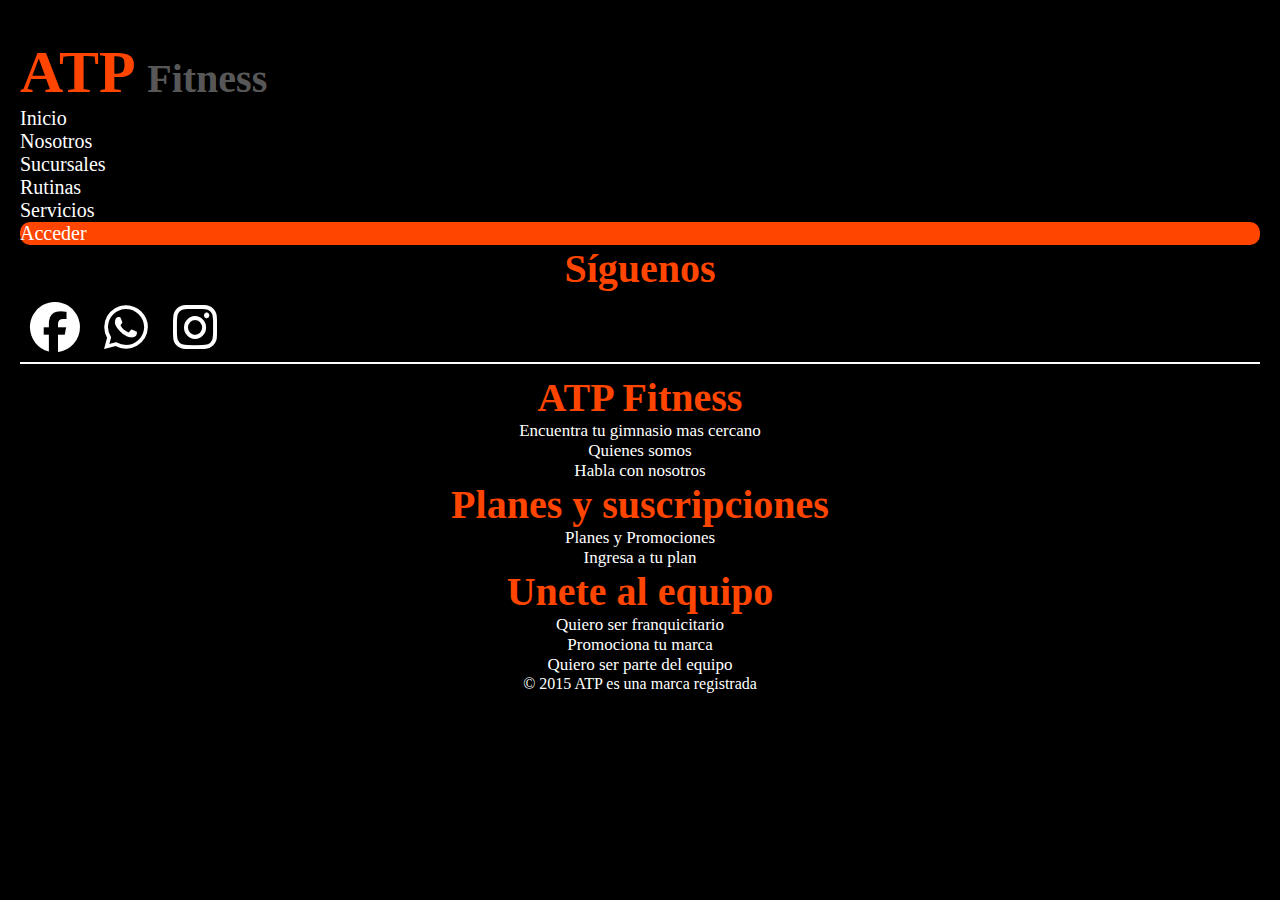
<file: login.html>
<!DOCTYPE html>
<html lang="es">
<head>
    <meta charset="UTF-8">
    <meta name="viewport" content="width=device-width, initial-scale=1.0">
    <title>ATP Fitness</title>
    <!-- Enlace a la hoja de estilos de Bootstrap -->
    <link href="https://cdn.jsdelivr.net/npm/bootstrap@5.3.5/dist/css/bootstrap.min.css" rel="stylesheet" integrity="sha384-SgOJa3DmI69IUzQ2PVdRZhwQ+dy64/BUtbMJw1MZ8t5HZApcHrRKUc4W0kG879m7" crossorigin="anonymous">
    <link rel="shortcut icon" href="Imagenes/logoATP.png" type="image/x-icon">
    <link rel="stylesheet" href="https://cdnjs.cloudflare.com/ajax/libs/font-awesome/6.7.2/css/all.min.css" integrity="sha512-Evv84Mr4kqVGRNSgIGL/F/aIDqQb7xQ2vcrdIwxfjThSH8CSR7PBEakCr51Ck+w+/U6swU2Im1vVX0SVk9ABhg==" crossorigin="anonymous" referrerpolicy="no-referrer" />">
    <link rel="stylesheet" href="style.css">
</head>
<body>
    <header>
        <nav class="navbar navbar-expand-lg navbar-light">
            <a class="navbar-brand LogoATP" href="#">ATP <span class="Logo2">Fitness</span></a>
            <button class="navbar-toggler" type="button" data-toggle="collapse" data-target="#navbarNav" aria-controls="navbarNav" aria-expanded="false" aria-label="Toggle navigation">
                <span class="navbar-toggler-icon"></span>
            </button>
            <div class="collapse navbar-collapse" id="navbarNav">
                <ul class="navbar-nav">
                    <li class="nav-item active">
                        <a class="nav-link" href="index.html">Inicio</a>
                    </li>
                    <li class="nav-item">
                        <a class="nav-link" href="nosotros.html">Nosotros</a>
                    </li>
                    <li class="nav-item">
                        <a class="nav-link" href="sucursales.html">Sucursales</a>
                    </li>
                    <li class="nav-item">
                        <a class="nav-link" href="rutinas.html">Rutinas</a>
                    </li>
                    <li class="nav-item">
                        <a class="nav-link" href="servicios.html">Servicios</a>
                    </li>
                    <li class="nav-item log__button">
                        <a class="nav-link" href="login.html">Acceder</a>
                    </li>
                </ul>
            </div>
        </nav>
        <footer>
            <div class="container mt-5 ATPDivRed">
                <h1 class="footer__tittle">Síguenos</h1>
                <div class="row">
                    <div class="col-md-12 col-sm-12 d-flex justify-content-center">
                        <a href="https://www.facebook.com/?locale=es_LA" target="_blank">
                            <i class="fa-brands fa-facebook redes"></i>
                        </a>
                        <a href="https://walink.co/a90d74" target="_blank">
                            <i class="fa-brands fa-whatsapp redes"></i>
                        </a>
                        <a href="https://www.instagram.com/" target="_blank">
                            <i class="fa-brands fa-instagram redes"></i>
                        </a>
                    </div>
                </div>
            </div>
            <div class="container mt-5 ATPDiv">
                <div class="row">
                    <div class="col-md-4 col-sm-12 ">
                        <h2 class="footer__tittle">ATP Fitness</h1>
                        <p class="footer-text"><a href="sucursales.html">Encuentra tu gimnasio mas cercano</a></p>
                        <p class="footer-text"><a href="nosotros.html">Quienes somos</a></p>
                        <p class="footer-text"><a href="contacto.html">Habla con nosotros</a></p>
                    </div>
                    <div class="col-md-4 col-sm-12 ">
                        <h2 class="footer__tittle">Planes y suscripciones</h2>
                        <p class="footer-text"><a href="login.html">Planes y Promociones</a></p>
                        <p class="footer-text"><a href="rutinas.html">Ingresa a tu plan</a></p>
                    </div>
                    <div class="col-md-4 col-sm-12 ">
                        <h2 class="footer__tittle">Unete al equipo</h2>
                        <p class="footer-text"><a href="franquicia.html">Quiero ser franquicitario</a></p>
                        <p class="footer-text"><a href="servicios-contacto.html">Promociona tu marca</a></p>
                        <p class="footer-text"><a href="contacto.html">Quiero ser parte del equipo</a></p>
                    </div>
                </div>
            </div>
            <p style="color: white; text-align: center;">© 2015 ATP es una marca registrada</p>
        </footer>
    </header>
    <!-- Enlace a los scripts de Bootstrap -->
    <script src="https://cdn.jsdelivr.net/npm/@popperjs/core@2.11.8/dist/umd/popper.min.js" integrity="sha384-I7E8VVD/ismYTF4hNIPjVp/Zjvgyol6VFvRkX/vR+Vc4jQkC+hVqc2pM8ODewa9r" crossorigin="anonymous"></script>
    <script src="https://cdn.jsdelivr.net/npm/bootstrap@5.3.5/dist/js/bootstrap.min.js" integrity="sha384-VQqxDN0EQCkWoxt/0vsQvZswzTHUVOImccYmSyhJTp7kGtPed0Qcx8rK9h9YEgx+" crossorigin="anonymous"></script>
</body>
</html>
</file>
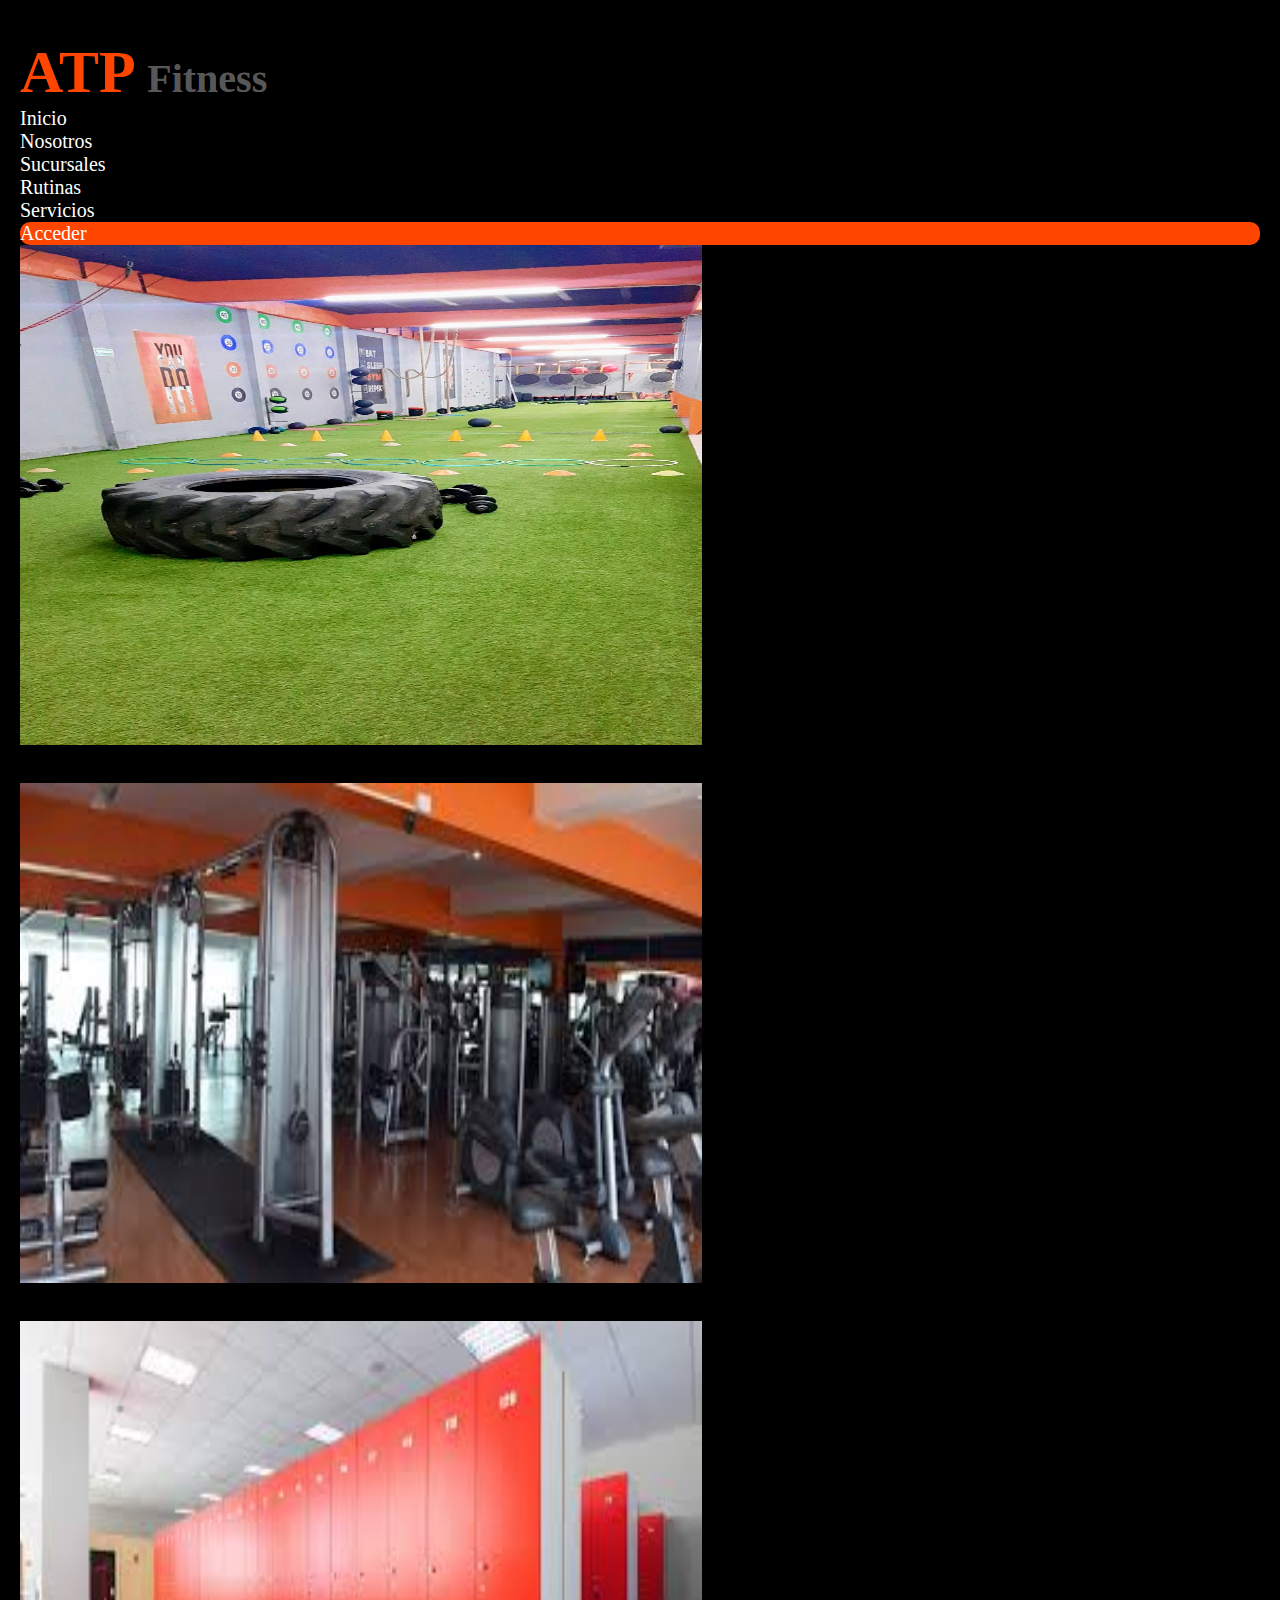
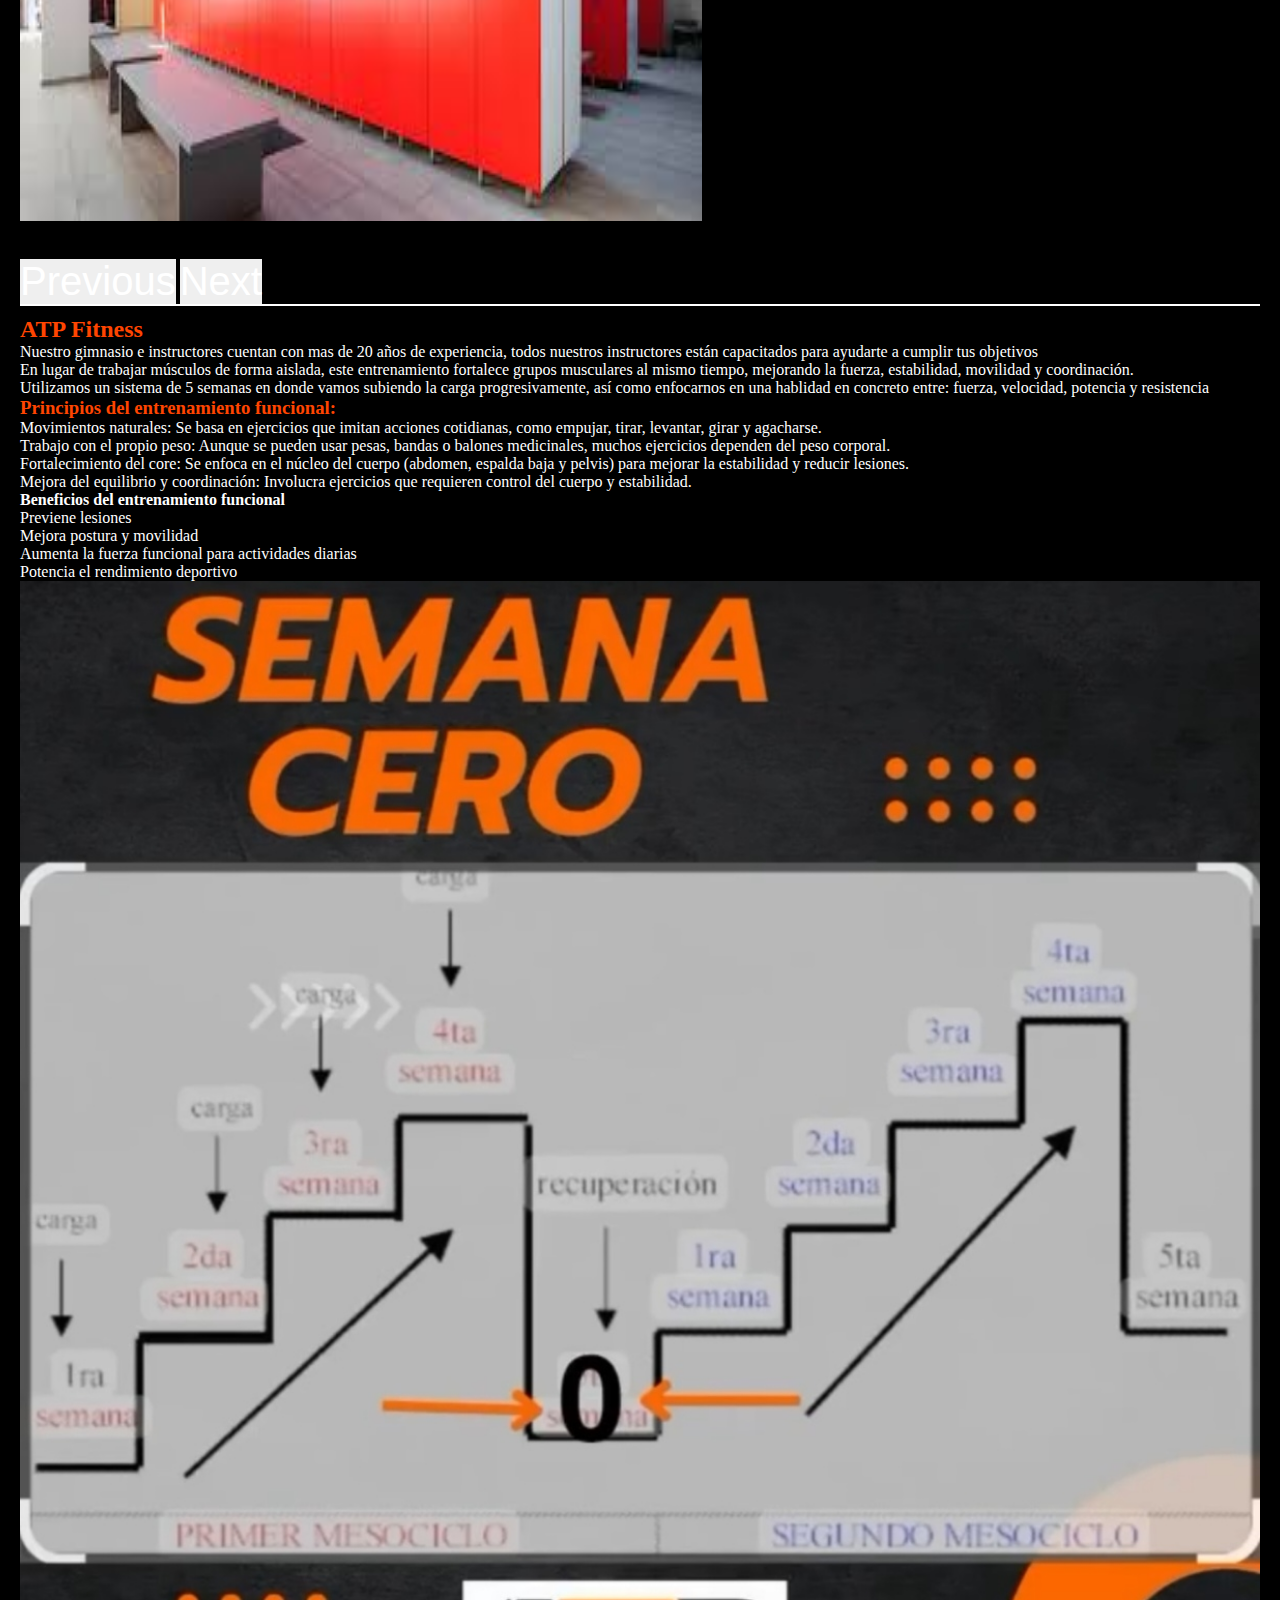
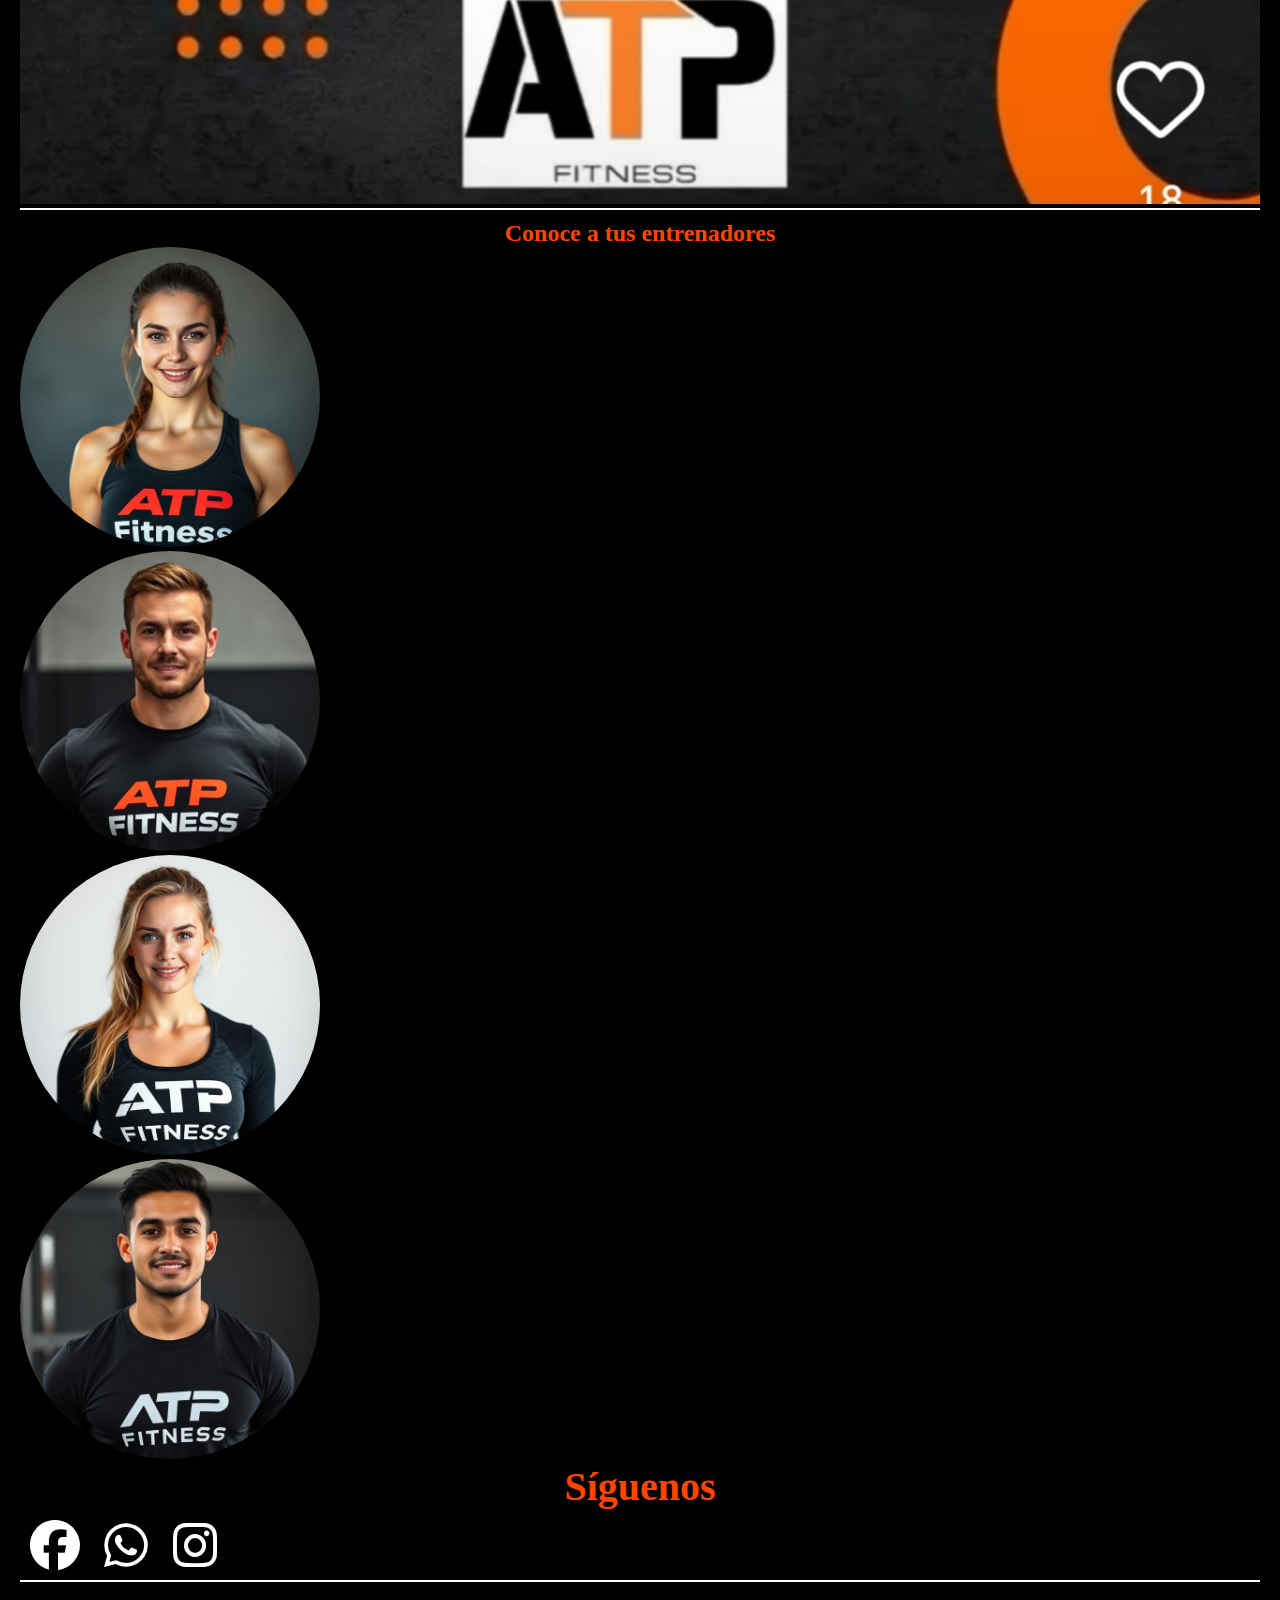
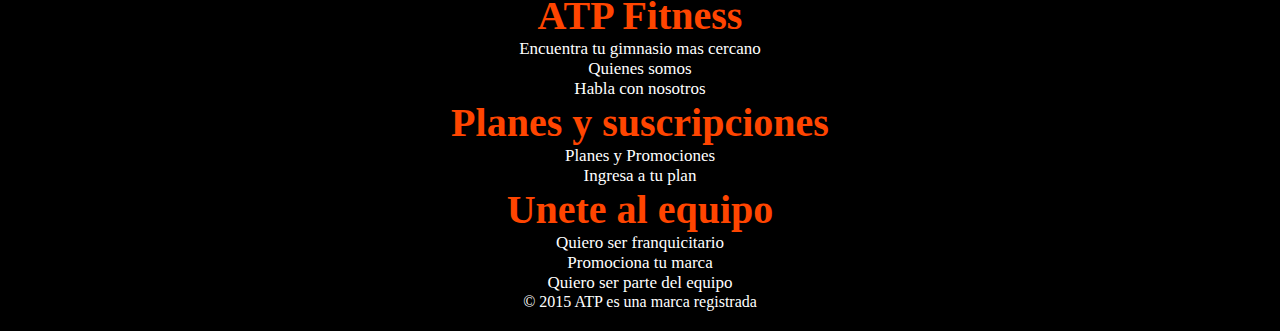
<file: nosotros.html>
<!DOCTYPE html>
<html lang="es">
<head>
    <meta charset="UTF-8">
    <meta name="viewport" content="width=device-width, initial-scale=1.0">
    <title>ATP Fitness</title>
    <!-- Enlace a la hoja de estilos de Bootstrap -->
    <link href="https://cdn.jsdelivr.net/npm/bootstrap@5.3.5/dist/css/bootstrap.min.css" rel="stylesheet" integrity="sha384-SgOJa3DmI69IUzQ2PVdRZhwQ+dy64/BUtbMJw1MZ8t5HZApcHrRKUc4W0kG879m7" crossorigin="anonymous">
    <link rel="shortcut icon" href="Imagenes/logoATP.png" type="image/x-icon">
    <link rel="stylesheet" href="https://cdnjs.cloudflare.com/ajax/libs/font-awesome/6.7.2/css/all.min.css" integrity="sha512-Evv84Mr4kqVGRNSgIGL/F/aIDqQb7xQ2vcrdIwxfjThSH8CSR7PBEakCr51Ck+w+/U6swU2Im1vVX0SVk9ABhg==" crossorigin="anonymous" referrerpolicy="no-referrer" />">
    <link rel="stylesheet" href="style.css">
</head>
<body>
    <header>
        <nav class="navbar navbar-expand-lg navbar-light">
            <a class="navbar-brand LogoATP" href="#">ATP <span class="Logo2">Fitness</span></a>
            <button class="navbar-toggler" type="button" data-toggle="collapse" data-target="#navbarNav" aria-controls="navbarNav" aria-expanded="false" aria-label="Toggle navigation">
                <span class="navbar-toggler-icon"></span>
            </button>
            <div class="collapse navbar-collapse" id="navbarNav">
                <ul class="navbar-nav">
                    <li class="nav-item active">
                        <a class="nav-link" href="index.html">Inicio</a>
                    </li>
                    <li class="nav-item">
                        <a class="nav-link" href="nosotros.html">Nosotros</a>
                    </li>
                    <li class="nav-item">
                        <a class="nav-link" href="sucursales.html">Sucursales</a>
                    </li>
                    <li class="nav-item">
                        <a class="nav-link" href="rutinas.html">Rutinas</a>
                    </li>
                    <li class="nav-item">
                        <a class="nav-link" href="servicios.html">Servicios</a>
                    </li>
                    <li class="nav-item log__button">
                        <a class="nav-link" href="login.html">Acceder</a>
                    </li>
                </ul>
            </div>
        </nav>
        <!-- Inicio de carrusel -->

        <div id="carouselExample" class="carousel slide">
            <div class="carousel-inner">
              <div class="carousel-item active">
                <img src="Imagenes/AreaFuncional.jpg" class="d-block w-100 instalaciones" alt="...">
                <div class="carousel-caption d-none d-sm-block">
                    <h5 class="carrusel__text">Área de Entrenamiento funcional</h5>
                    <p class="carrusel__text">Ejercicios de fuerza, coordinación y aeróbicos.</p>
                </div>
              </div>
              <div class="carousel-item">
                <img src="Imagenes/AreaPesas.jpg" class="d-block w-100 instalaciones" alt="...">
                <div class="carousel-caption d-none d-sm-block">
                    <h5 class="carrusel__text">Área de Pesas</h5>
                    <p class="carrusel__text">Contamos con mancuernas, pesas runas y máquinas para entrenar.</p>
                </div>
              </div>
              </div>
              <div class="carousel-item">
                <img src="Imagenes/ZonaVestidores.jpg" class="d-block w-100 instalaciones" alt="...">
                <div class="carousel-caption d-none d-sm-block">
                    <h5 class="carrusel__text">Zona de vestidores</h5>
                    <p class="carrusel__text">Vestidores y regaderas para mujeres y hombres</p>
                </div>
              </div>
            </div>
            <button class="carousel-control-prev" type="button" data-bs-target="#carouselExample" data-bs-slide="prev">
              <span class="carousel-control-prev-icon" aria-hidden="true"></span>
              <span class="visually-hidden">Previous</span>
            </button>
            <button class="carousel-control-next" type="button" data-bs-target="#carouselExample" data-bs-slide="next">
              <span class="carousel-control-next-icon" aria-hidden="true"></span>
              <span class="visually-hidden">Next</span>
            </button>
          </div>
         <!-- Fin de carrusel -->
                  <!-- Inicio de explicació -->
        <div class="container mt-5 ATPDiv">
            <div class="row">
                <div class="col-md-6 col-sm-12 ATPtext">
                    <h2 class="TitleStyle">ATP Fitness</h2>
                    <p>Nuestro gimnasio e instructores cuentan con mas de 20 años de experiencia, todos nuestros instructores están capacitados para ayudarte a cumplir tus objetivos</p>
                    <p>En lugar de trabajar músculos de forma aislada, este entrenamiento fortalece grupos musculares al mismo tiempo, mejorando la fuerza, estabilidad, movilidad y coordinación.</p>
                    <p>Utilizamos un sistema de 5 semanas en donde vamos subiendo la carga progresivamente, así como enfocarnos en una hablidad en concreto entre: fuerza, velocidad, potencia y resistencia</p>
                    <h3 class="TitleStyle">Principios del entrenamiento funcional:</h3>
                    <ul>
                        <li>Movimientos naturales: Se basa en ejercicios que imitan acciones cotidianas, como empujar, tirar, levantar, girar y agacharse.</li>
                        <li>Trabajo con el propio peso: Aunque se pueden usar pesas, bandas o balones medicinales, muchos ejercicios dependen del peso corporal.</li>
                        <li>Fortalecimiento del core: Se enfoca en el núcleo del cuerpo (abdomen, espalda baja y pelvis) para mejorar la estabilidad y reducir lesiones.</li>
                        <li>Mejora del equilibrio y coordinación: Involucra ejercicios que requieren control del cuerpo y estabilidad.</li>
                    </ul>
                    <h4> Beneficios del entrenamiento funcional</h4>
                    <ul>
                        <li>Previene lesiones</li>
                        <li>Mejora postura y movilidad</li>
                        <li>Aumenta la fuerza funcional para actividades diarias</li>
                        <li>Potencia el rendimiento deportivo</li>
                    </ul>
                </div>
                <div class="col-md-6 col-sm-12">
                    <img class="fotos" src="Imagenes/Circuito.jpg"> 
                </div>
            </div>
        </div>
         <!-- Fin explicación -->
          <!-- Inicio entrenadores -->
          <div class="container mt-5 ATPDiv">
            <h2 class="TitleStyle" style="text-align: center;">Conoce a tus entrenadores</h2>
            <div class="row">
                <div class="col-md-3 col-sm-12">
                    <img class="entrenadores" src="Imagenes/femaletrainer1.jpg"> 
                </div>
            <div class="col-md-3 col-sm-12">
                <img class="entrenadores" src="Imagenes/maletrainer1.jpg"> 
            </div>
            <div class="col-md-3 col-sm-12">
                <img class="entrenadores" src="Imagenes/femaletrainer2.jpg"> 
            </div>
            <div class="col-md-3 col-sm-12">
                <img class="entrenadores" src="Imagenes/maletrainer2.jpg"> 
            </div>
            </div>
        </div>
           <!-- Fin entrenadores -->
        <footer>
            <div class="container mt-5 ATPDivRed">
                <h1 class="footer__tittle">Síguenos</h1>
                <div class="row">
                    <div class="col-md-12 col-sm-12 d-flex justify-content-center">
                        <a href="https://www.facebook.com/?locale=es_LA" target="_blank">
                            <i class="fa-brands fa-facebook redes"></i>
                        </a>
                        <a href="https://walink.co/a90d74" target="_blank">
                            <i class="fa-brands fa-whatsapp redes"></i>
                        </a>
                        <a href="https://www.instagram.com/" target="_blank">
                            <i class="fa-brands fa-instagram redes"></i>
                        </a>
                    </div>
                </div>
            </div>
            <div class="container mt-5 ATPDiv">
                <div class="row">
                    <div class="col-md-4 col-sm-12 ">
                        <h2 class="footer__tittle">ATP Fitness</h1>
                        <p class="footer-text"><a href="sucursales.html">Encuentra tu gimnasio mas cercano</a></p>
                        <p class="footer-text"><a href="nosotros.html">Quienes somos</a></p>
                        <p class="footer-text"><a href="contacto.html">Habla con nosotros</a></p>
                    </div>
                    <div class="col-md-4 col-sm-12 ">
                        <h2 class="footer__tittle">Planes y suscripciones</h2>
                        <p class="footer-text"><a href="login.html">Planes y Promociones</a></p>
                        <p class="footer-text"><a href="rutinas.html">Ingresa a tu plan</a></p>
                    </div>
                    <div class="col-md-4 col-sm-12 ">
                        <h2 class="footer__tittle">Unete al equipo</h2>
                        <p class="footer-text"><a href="franquicia.html">Quiero ser franquicitario</a></p>
                        <p class="footer-text"><a href="servicios-contacto.html">Promociona tu marca</a></p>
                        <p class="footer-text"><a href="contacto.html">Quiero ser parte del equipo</a></p>
                    </div>
                </div>
            </div>
            <p style="color: white; text-align: center;">© 2015 ATP es una marca registrada</p>
        </footer>
    </header>
    <!-- Enlace a los scripts de Bootstrap -->
    <script src="https://cdn.jsdelivr.net/npm/@popperjs/core@2.11.8/dist/umd/popper.min.js" integrity="sha384-I7E8VVD/ismYTF4hNIPjVp/Zjvgyol6VFvRkX/vR+Vc4jQkC+hVqc2pM8ODewa9r" crossorigin="anonymous"></script>
    <script src="https://cdn.jsdelivr.net/npm/bootstrap@5.3.5/dist/js/bootstrap.min.js" integrity="sha384-VQqxDN0EQCkWoxt/0vsQvZswzTHUVOImccYmSyhJTp7kGtPed0Qcx8rK9h9YEgx+" crossorigin="anonymous"></script>
</body>
</html>
</file>
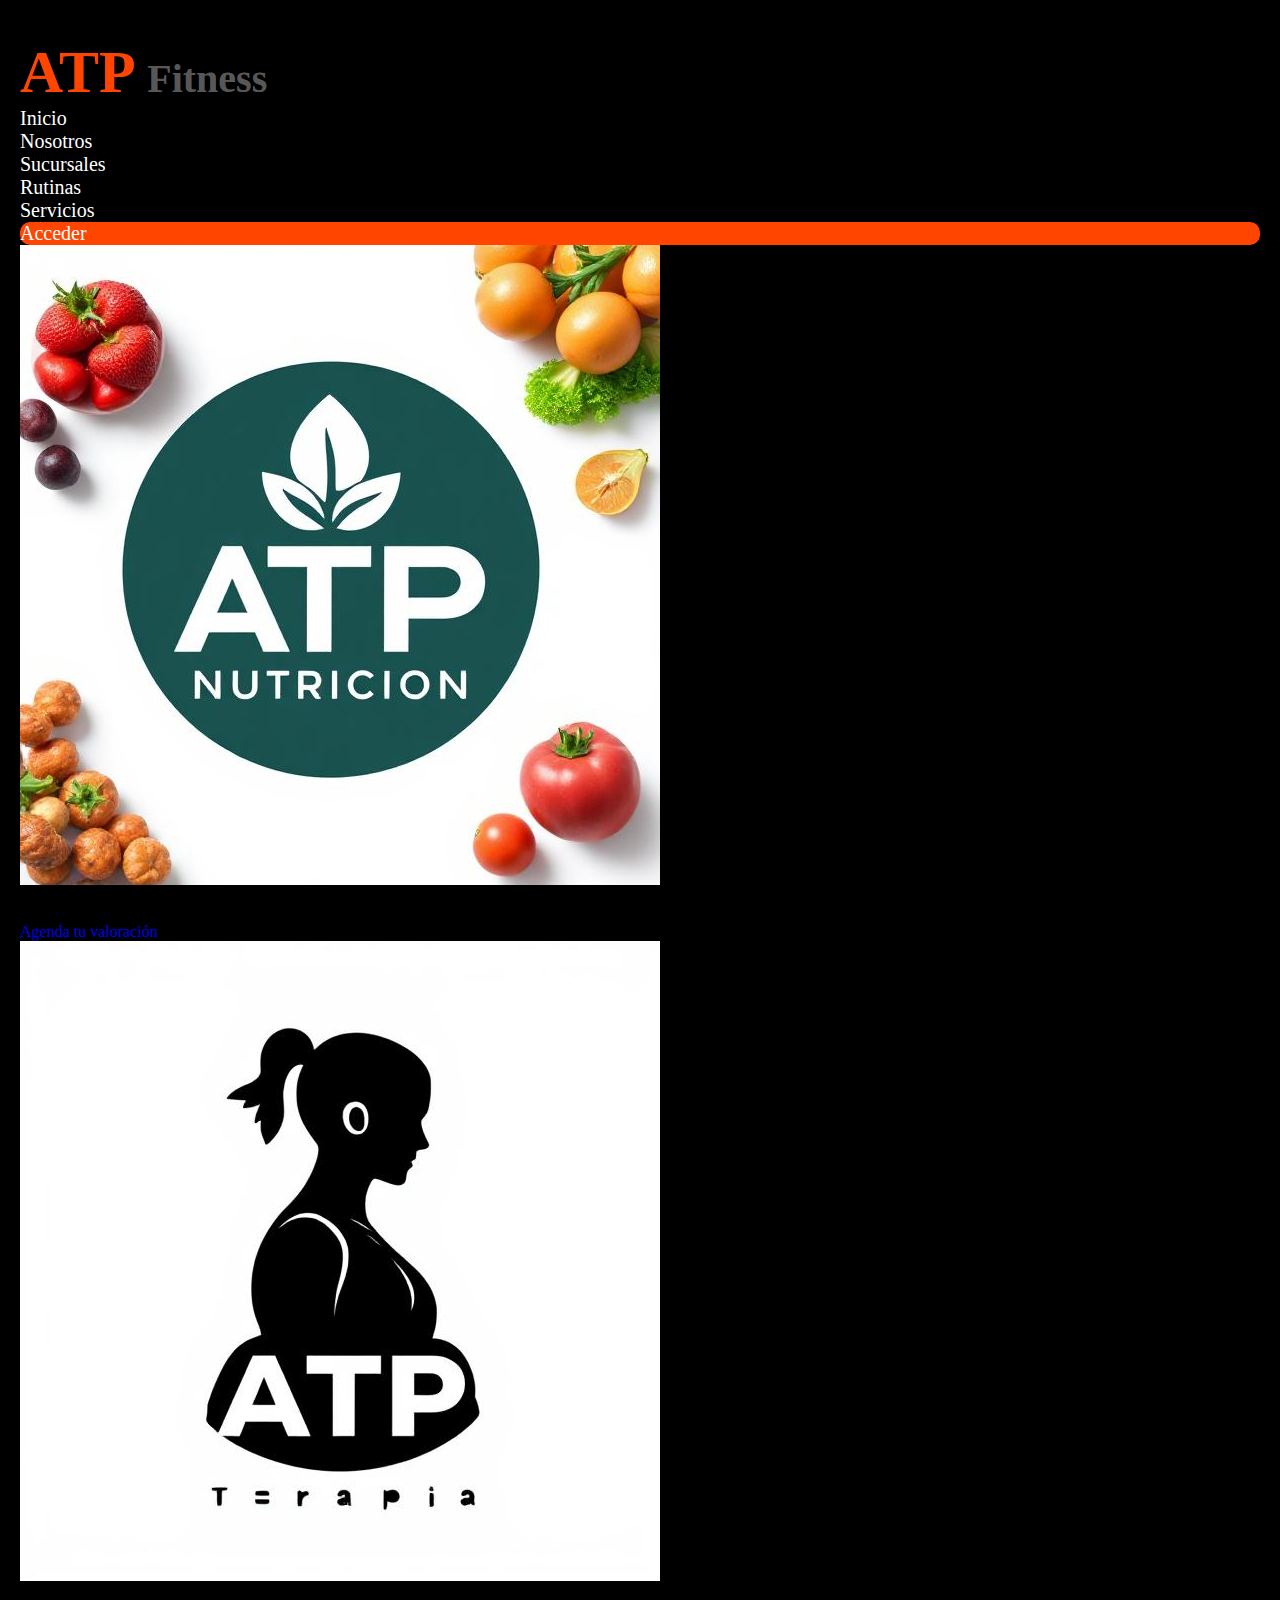
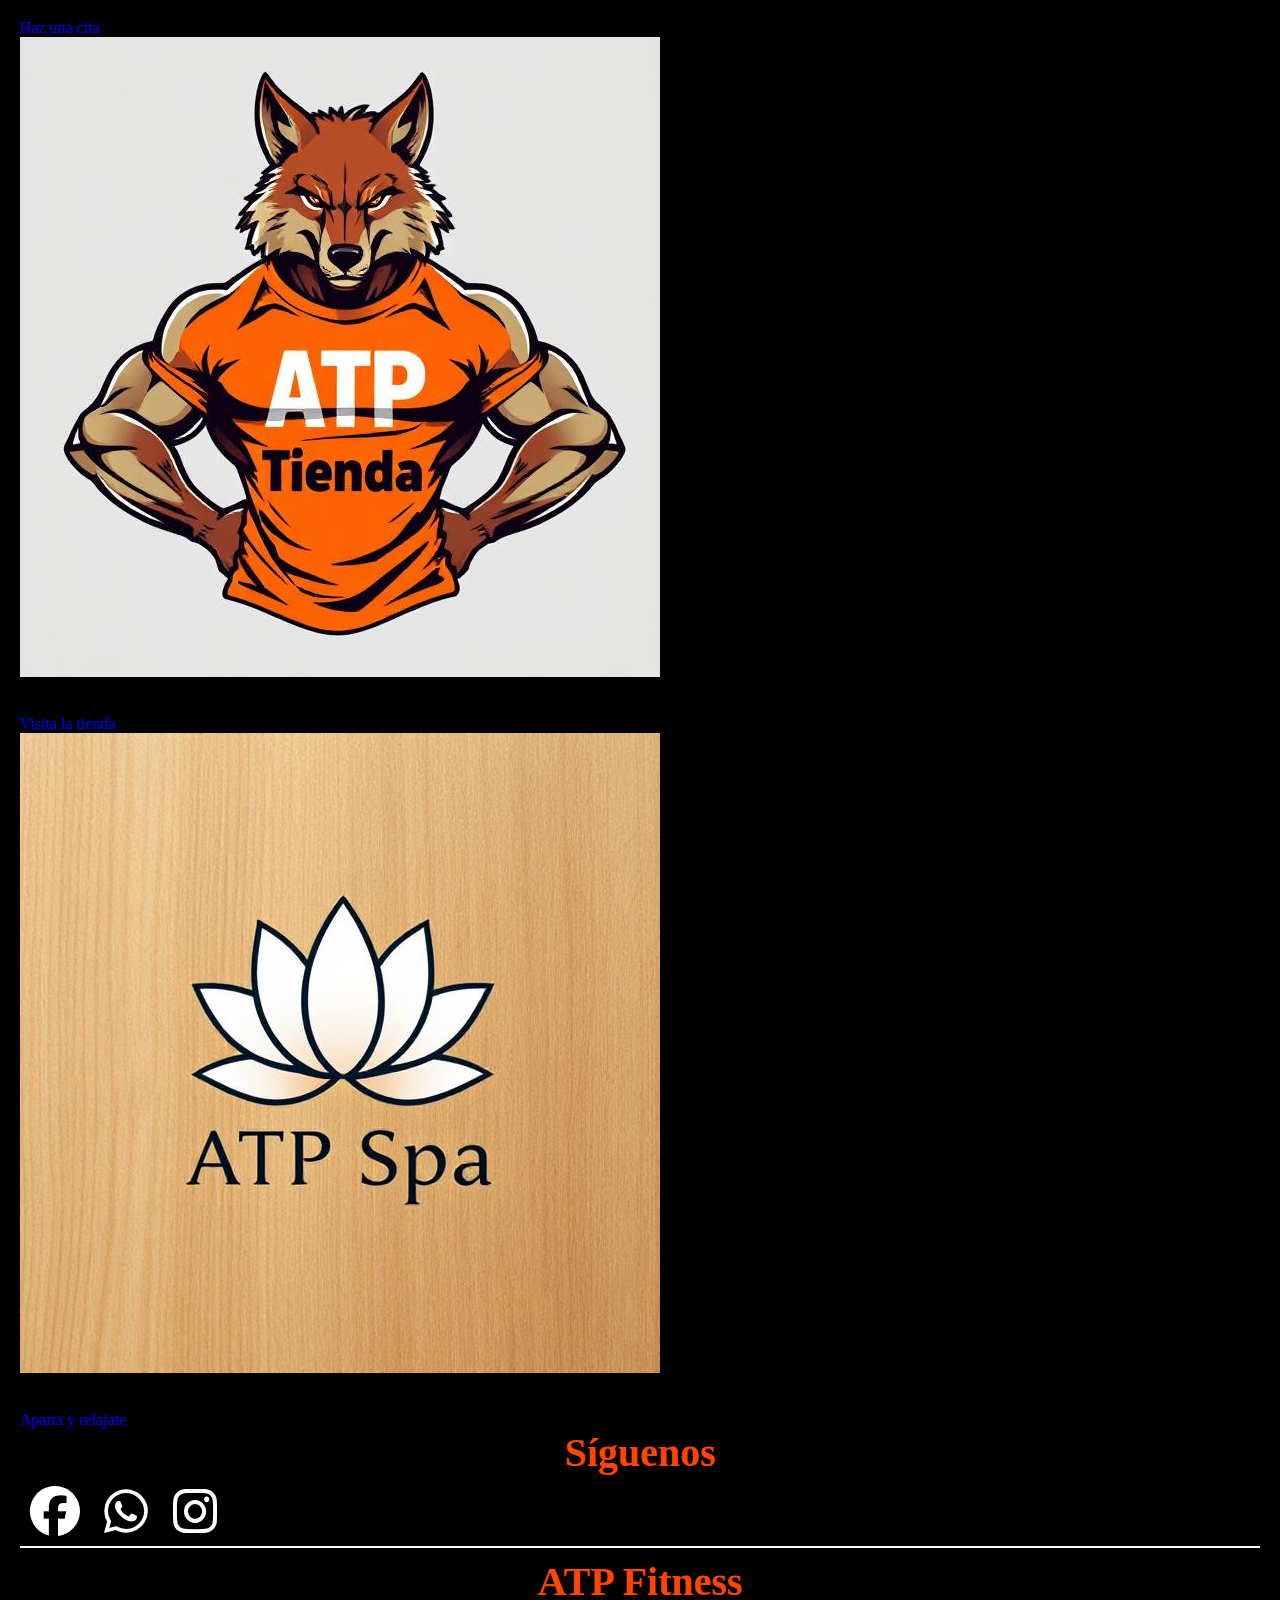
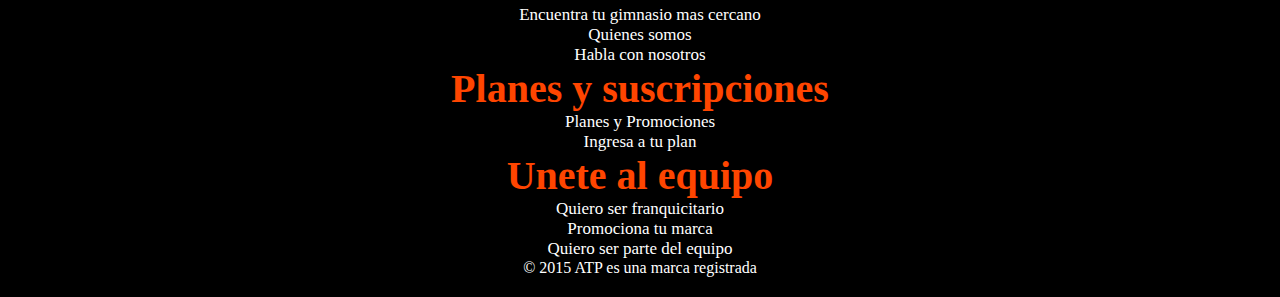
<file: servicios.html>
<!DOCTYPE html>
<html lang="es">
<head>
    <meta charset="UTF-8">
    <meta name="viewport" content="width=device-width, initial-scale=1.0">
    <title>ATP Fitness</title>
    <!-- Enlace a la hoja de estilos de Bootstrap -->
    <link href="https://cdn.jsdelivr.net/npm/bootstrap@5.3.5/dist/css/bootstrap.min.css" rel="stylesheet" integrity="sha384-SgOJa3DmI69IUzQ2PVdRZhwQ+dy64/BUtbMJw1MZ8t5HZApcHrRKUc4W0kG879m7" crossorigin="anonymous">
    <link rel="shortcut icon" href="Imagenes/logoATP.png" type="image/x-icon">
    <link rel="stylesheet" href="https://cdnjs.cloudflare.com/ajax/libs/font-awesome/6.7.2/css/all.min.css" integrity="sha512-Evv84Mr4kqVGRNSgIGL/F/aIDqQb7xQ2vcrdIwxfjThSH8CSR7PBEakCr51Ck+w+/U6swU2Im1vVX0SVk9ABhg==" crossorigin="anonymous" referrerpolicy="no-referrer" />">
    <link rel="stylesheet" href="style.css">
</head>
<body>
    <header>
        <nav class="navbar navbar-expand-lg navbar-light">
            <a class="navbar-brand LogoATP" href="#">ATP <span class="Logo2">Fitness</span></a>
            <button class="navbar-toggler" type="button" data-toggle="collapse" data-target="#navbarNav" aria-controls="navbarNav" aria-expanded="false" aria-label="Toggle navigation">
                <span class="navbar-toggler-icon"></span>
            </button>
            <div class="collapse navbar-collapse" id="navbarNav">
                <ul class="navbar-nav">
                    <li class="nav-item active">
                        <a class="nav-link" href="index.html">Inicio</a>
                    </li>
                    <li class="nav-item">
                        <a class="nav-link" href="nosotros.html">Nosotros</a>
                    </li>
                    <li class="nav-item">
                        <a class="nav-link" href="sucursales.html">Sucursales</a>
                    </li>
                    <li class="nav-item">
                        <a class="nav-link" href="rutinas.html">Rutinas</a>
                    </li>
                    <li class="nav-item">
                        <a class="nav-link" href="servicios.html">Servicios</a>
                    </li>
                    <li class="nav-item log__button">
                        <a class="nav-link" href="login.html">Acceder</a>
                    </li>
                </ul>
            </div>
        </nav>
        <!-- Inicio Servicios -->
        <div class="container mt-5">
            <div class="row">
                <div class="col-md-3 col-sm-6">
                    <img src="Imagenes/ATPNutricion.jpg" class="card-img-top" alt="...">
                    <div class="card">
                        <div class="card-body">
                            <h5 class="card-title">ATP Nutrición</h5>
                            <p class="card-text">¡El entrenamiento sigue en la cocina!La primera cita es gratis</p>
                            <a href="https://walink.co/a90d74" target="_blank"  class="btn btn-primary">Agenda tu valoración</a>
                        </div>
                    </div>
                </div>
                <div class="col-md-3 col-sm-6">
                    <div class="card">
                        <img src="Imagenes/ATPTerapia.jpg" class="card-img-top" alt="...">
                        <div class="card-body">
                            <h5 class="card-title">ATP Terapia</h5>
                            <p class="card-text">Evita lesiones. Descarga muscular gratis al mes</p>
                            <a href="https://walink.co/a90d74" target="_blank"  class="btn btn-primary">Haz una cita</a>
                        </div>
                    </div>
                </div>
                <div class="col-md-3 col-sm-6">
                    <div class="card">
                        <img src="Imagenes/ATPTienda.jpg" class="card-img-top" alt="...">
                        <div class="card-body">
                            <h5 class="card-title">ATP Tienda</h5>
                            <p class="card-text">Encuentra el mejor equipo para tu entranamiento sin olvidar el estilo.</p>
                            <a href="https://www.adidas.mx/ropa-training" target="_blank" class="btn btn-primary">Visita la tienda</a>
                        </div>
                    </div>
                </div>
                <div class="col-md-3 col-sm-6">
                    <div class="card">
                        <img src="Imagenes/ATPSpa.jpg" class="card-img-top" alt="...">
                        <div class="card-body">
                            <h5 class="card-title">ATP SPA</h5>
                            <p class="card-text">El descanso es imporante para ver resultados. </p>
                            <a href="https://walink.co/a90d74" target="_blank" class="btn btn-primary">Aparta y relajate</a>
                        </div>
                    </div>
                </div>
            </div>
        </div>
         <!-- Fin servicios -->
        <footer>
            <div class="container mt-5 ATPDivRed">
                <h1 class="footer__tittle">Síguenos</h1>
                <div class="row">
                    <div class="col-md-12 col-sm-12 d-flex justify-content-center">
                        <a href="https://www.facebook.com/?locale=es_LA" target="_blank">
                            <i class="fa-brands fa-facebook redes"></i>
                        </a>
                        <a href="https://walink.co/a90d74" target="_blank">
                            <i class="fa-brands fa-whatsapp redes"></i>
                        </a>
                        <a href="https://www.instagram.com/" target="_blank">
                            <i class="fa-brands fa-instagram redes"></i>
                        </a>
                    </div>
                </div>
            </div>
            <div class="container mt-5 ATPDiv">
                <div class="row">
                    <div class="col-md-4 col-sm-12 ">
                        <h2 class="footer__tittle">ATP Fitness</h1>
                        <p class="footer-text"><a href="sucursales.html">Encuentra tu gimnasio mas cercano</a></p>
                        <p class="footer-text"><a href="nosotros.html">Quienes somos</a></p>
                        <p class="footer-text"><a href="contacto.html">Habla con nosotros</a></p>
                    </div>
                    <div class="col-md-4 col-sm-12 ">
                        <h2 class="footer__tittle">Planes y suscripciones</h2>
                        <p class="footer-text"><a href="login.html">Planes y Promociones</a></p>
                        <p class="footer-text"><a href="rutinas.html">Ingresa a tu plan</a></p>
                    </div>
                    <div class="col-md-4 col-sm-12 ">
                        <h2 class="footer__tittle">Unete al equipo</h2>
                        <p class="footer-text"><a href="franquicia.html">Quiero ser franquicitario</a></p>
                        <p class="footer-text"><a href="servicios-contacto.html">Promociona tu marca</a></p>
                        <p class="footer-text"><a href="contacto.html">Quiero ser parte del equipo</a></p>
                    </div>
                </div>
            </div>
            <p style="color: white; text-align: center;">© 2015 ATP es una marca registrada</p>
        </footer>
    </header>
    <!-- Enlace a los scripts de Bootstrap -->
    <script src="https://cdn.jsdelivr.net/npm/@popperjs/core@2.11.8/dist/umd/popper.min.js" integrity="sha384-I7E8VVD/ismYTF4hNIPjVp/Zjvgyol6VFvRkX/vR+Vc4jQkC+hVqc2pM8ODewa9r" crossorigin="anonymous"></script>
    <script src="https://cdn.jsdelivr.net/npm/bootstrap@5.3.5/dist/js/bootstrap.min.js" integrity="sha384-VQqxDN0EQCkWoxt/0vsQvZswzTHUVOImccYmSyhJTp7kGtPed0Qcx8rK9h9YEgx+" crossorigin="anonymous"></script>
</body>
</html>
</file>
<file: style.css>
*{
    margin: 0;
    padding: 0;
    box-sizing: border-box;
    list-style: none;
    border: none;
    scroll-behavior: smooth;
}

body{
    background-color: black;
}

header{
    background-color: black;
    padding:20px;
}

header a{
    text-decoration: none;
}

.LogoATP{
    font-size: 60px;
    font-weight: bold;
    color:orangered;
}

.LogoATP:hover{
    color:orangered;
    transform: scale(1.1);
}
header span{
    font-size: 40px;
    color:white;
}

.Navegacion{
    display:flex;

}

.Navegacion a{
    color:white;
    font-size: 15px;
    padding: 10px;
}

.Logo2{
    color:rgba(255, 255, 255, 0.37);
}

.nav-link{
    color:white;
    font-size:20px;
}

.nav-link:hover{
    color:whitesmoke;
    transform: scale(1.1);
}

.ATPtext{
    color:white;
}

.fotos{
    width: 100%; /* Ajusta al ancho del contenedor */
    height:100%; /* Mantiene las proporciones */
}

.TitleStyle{
    color:orangered
}

.ATPDiv{
    padding-top: 10px;
    border-top: white solid 2px;
}

.botones{
    background-color: orangered;
    border-radius: 5px;
    color:white;
    padding:5px;
}

.botones:hover{
    background-color:white;
    color:orangered;
    transform: scale(1.1);
}

.NewDiv{
    display:flex;
    flex-direction: column;
    justify-content: center;
    align-content: center;
    text-align: center;
}

.ConsejoTitulo{
    color:orangered;
    font-size:  20px;
    text-align:center;
}

video{
    width: 300px; /* Ajusta al ancho del contenedor */
    height: 600px; /* Mantiene las proporciones */
    object-fit: cover;
    background-color: white;
}

.Videostyle{
    display:flex;
    justify-content: center;
    align-content: center;
}

.footer__tittle{
    color:orangered;
    font-size: 40px;
    text-align: center;
}

.footer-text{
    text-align: center;
}

footer div a{
    color:white;
    font-size:17px;
    text-decoration: none;
    text-align: center;
}

.log__button{
    background-color: orangered;
    border-radius: 10px;
}

.log__button:hover{
    color:orangered;
    font-weight: bold;
    background-color: rgba(255, 255, 255, 0.315);
}



.redes{
    padding: 10px;
    font-size: 50px;
}

.carrusel__text{
    color:black;
    font-size:bold;
}

.instalaciones{
    width: 55%;
    height:500px;
}

.entrenadores{
    width:300px;
    height:300px;
    border-radius: 50%;
}
</file>
